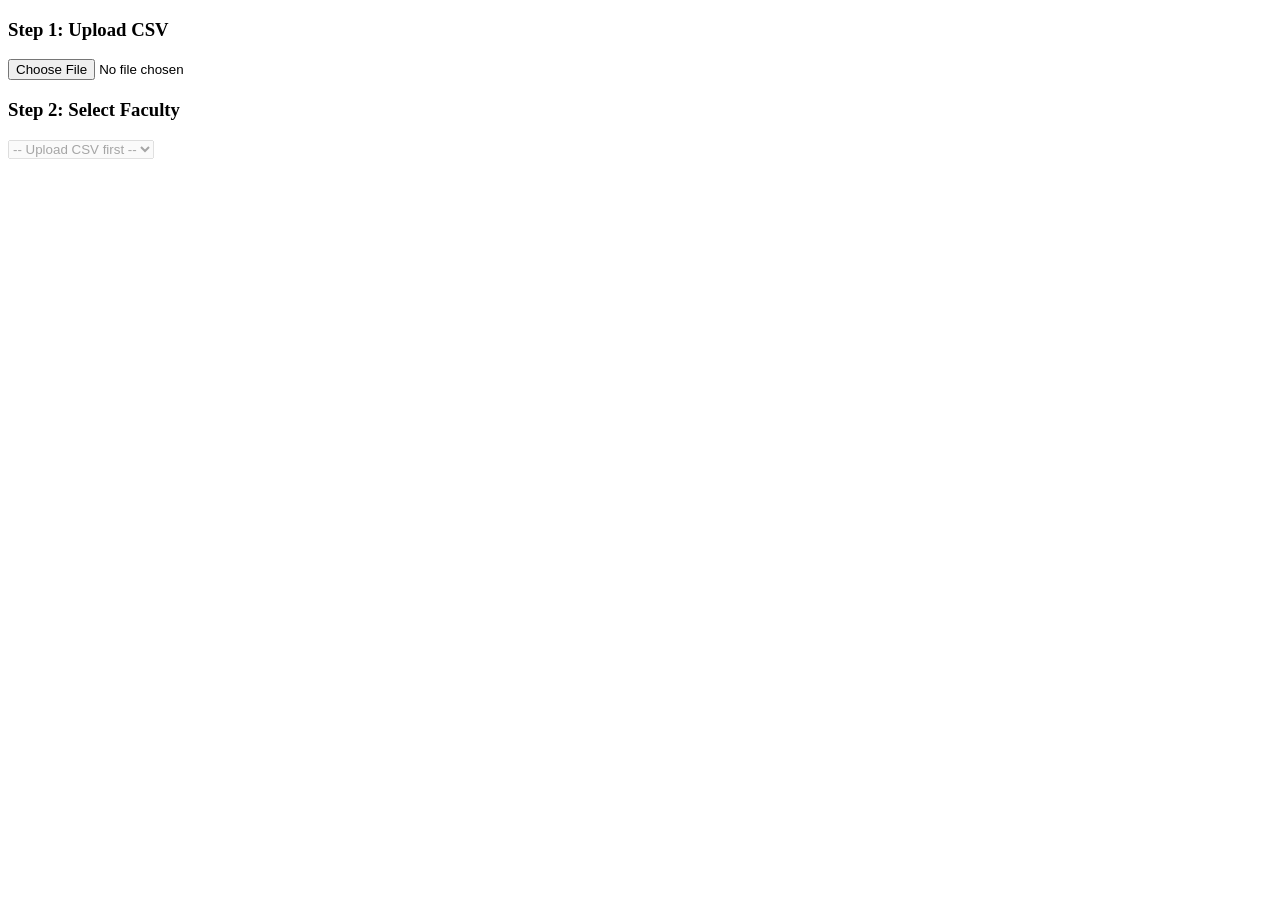
<file: timetable/fac.html>
<!DOCTYPE html>
<html lang="en">
<head>
  <meta charset="UTF-8" />
  <title>Faculty Timetable</title>
 <style>
  table { 
    border-collapse: collapse; 
    width: 100%; 
  }

  th, td { 
    border: 1px solid #000; 
    padding: 10px; 
    text-align: center; 
    vertical-align: middle;
  }

  .header { 
    background: #b9e4f2; 
    font-weight: bold; 
  }

  /* LUNCH column exactly like image */
  .lunch-col {
    background: #b9e4f2;
    font-weight: bold;
    text-align: center;
    vertical-align: middle;
    width: 60px;
  }

  .lunch-text {
    display: flex;
    flex-direction: column;
    justify-content: center;
    align-items: center;
    height: 100%;
    letter-spacing: 2px;
  }

  #tableWrapper { 
    display: none; 
    margin-top: 16px; 
  }
</style>

</head>
<body>
  <!-- Step 1: upload CSV -->
  <h3>Step 1: Upload CSV</h3>
  <input type="file" id="csvFileInput" accept=".csv" />

  <!-- Step 2: select faculty -->
  <h3>Step 2: Select Faculty</h3>
  <select id="facultySelect" disabled>
    <option value="">-- Upload CSV first --</option>
  </select>

  <!-- Step 3: timetable (hidden initially) -->
  <div id="tableWrapper">
    <h3>Timetable</h3>
    <table id="timetable">
      <thead>
       <tr>
  <th class="header">DAY</th>
  <th class="header">FN</th>
  <th class="header lunch-col" rowspan="7">LUNCH</th>
  <th class="header">AN</th>
</tr>

      </thead>
      <tbody id="ttBody">
        <!-- rows will be created by JS -->
      </tbody>
    </table>
  </div>

  <script>
    const days = ['MON','TUE','WED','THU','FRI','SAT']; // must match DAY in CSV
    let allRows = [];

    const fileInput = document.getElementById('csvFileInput');
    const facultySelect = document.getElementById('facultySelect');
    const ttBody = document.getElementById('ttBody');
    const tableWrapper = document.getElementById('tableWrapper');

    // Build MON–SAT grid with single vertical lunch column
    function buildEmptyGrid() {
      ttBody.innerHTML = '';
      days.forEach((day, index) => {
        const tr = document.createElement('tr');

        // DAY cell
        const dayTd = document.createElement('td');
        dayTd.textContent = day;
        tr.appendChild(dayTd);

        // FN cell
        const fnTd = document.createElement('td');
        fnTd.className = 'fn-cell';
        tr.appendChild(fnTd);

        // Only first row contains LUNCH with rowspan over all days
        if (index === 0) {
          const lunchTd = document.createElement('td');
          lunchTd.className = 'lunch-col';
          lunchTd.rowSpan = days.length;
          lunchTd.innerHTML = 'L<br>U<br>N<br>C<br>H';
          tr.appendChild(lunchTd);
        }

        // AN cell
        const anTd = document.createElement('td');
        anTd.className = 'an-cell';
        tr.appendChild(anTd);

        ttBody.appendChild(tr);
      });
    }

    // Step 1: handle CSV upload
    fileInput.addEventListener('change', () => {
      const file = fileInput.files[0];
      if (!file) return;

      const reader = new FileReader();
      reader.onload = e => {
        const text = e.target.result;
        allRows = parseCSV(text);  // expects header row from your CSV [file:6]
        populateFacultyDropdown(allRows);
      };
      reader.readAsText(file);
    });

    // Simple CSV parser matching your file format (no quoted commas) [file:6]
    function parseCSV(text) {
      const lines = text.trim().split('\n');
      const headers = lines[0].split(',').map(h => h.trim());
      return lines.slice(1).map(line => {
        const cols = line.split(',');
        const row = {};
        headers.forEach((h, i) => {
          row[h] = (cols[i] || '').trim();
        });
        return row;
      });
    }

    // Step 2: fill faculty select from FACULTY column [file:6]
    function populateFacultyDropdown(rows) {
      facultySelect.innerHTML = '<option value="">-- Select Faculty --</option>';
      const set = new Set();
      rows.forEach(r => { if (r.FACULTY) set.add(r.FACULTY); });

      set.forEach(name => {
        const opt = document.createElement('option');
        opt.value = name;
        opt.textContent = name;
        facultySelect.appendChild(opt);
      });

      facultySelect.disabled = false;

      facultySelect.onchange = () => {
        const f = facultySelect.value;
        if (!f) {
          tableWrapper.style.display = 'none';
          return;
        }
        // reset grid and show table
        buildEmptyGrid();
        const rowsForFac = allRows.filter(r => r.FACULTY === f);
        fillTimetable(rowsForFac);
        tableWrapper.style.display = 'block';
      };
    }

    // Step 3: place FN/AN entries into cells for each DAY [file:6]
    function fillTimetable(rows) {
      rows.forEach(r => {
        const dayIndex = days.indexOf(r.DAY); // DAY like MON,TUE,... [file:6]
        if (dayIndex === -1) return;

        const rowEl = ttBody.rows[dayIndex];
        const text = `${r.COURSE}\nRoom: ${r.ROOM}\nFaculty:${r.FACULTY}`;

        if (r.SESSION === 'FN') {
          rowEl.querySelector('.fn-cell').innerText = text;
        } else if (r.SESSION === 'AN') {
          rowEl.querySelector('.an-cell').innerText = text;
        }
      });
    }
  </script>
</body>
</html>
</file>
